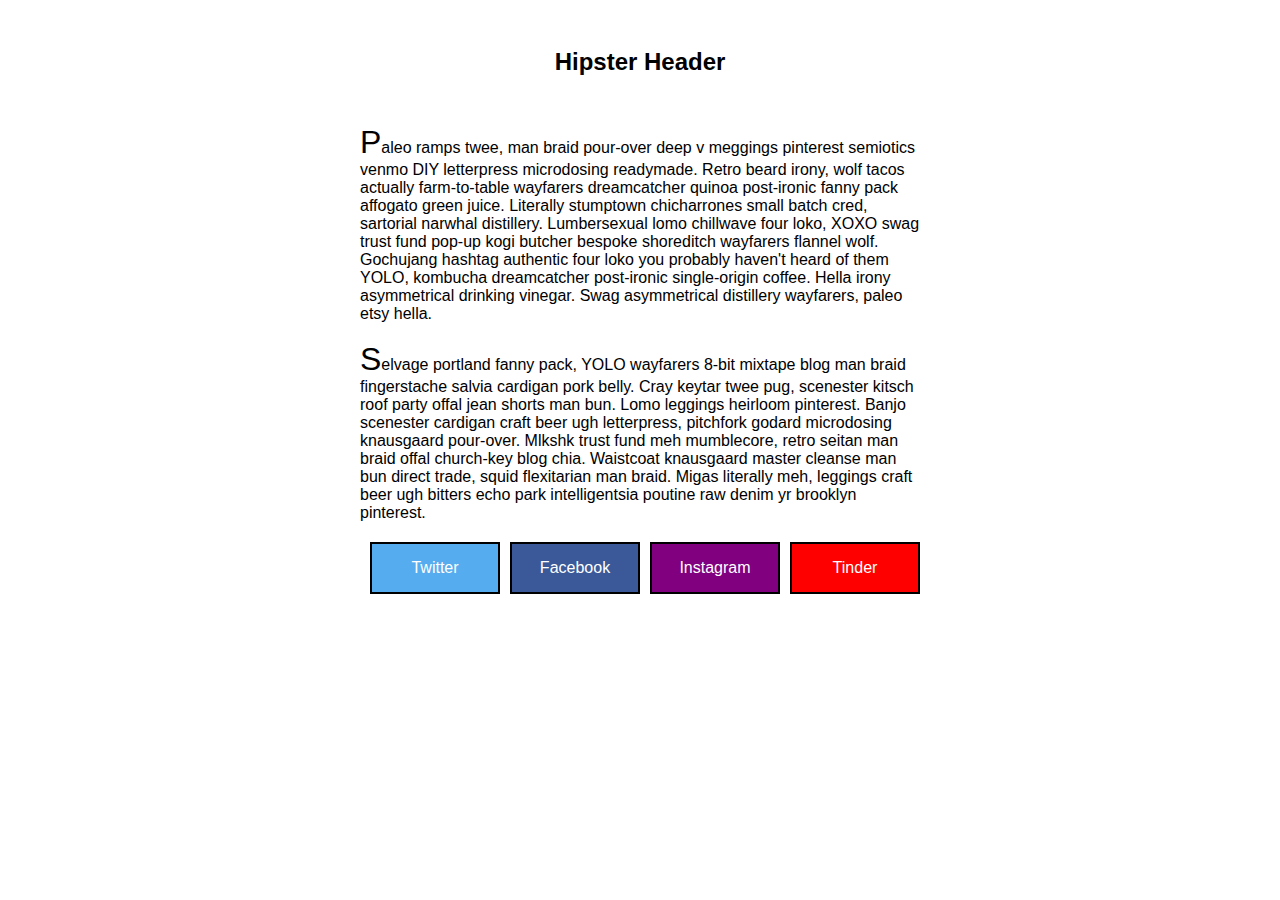
<file: index3.html>
<!doctype html>
<html>
<head>
  <title>Fluid Layout Exercise</title>
  <link rel="stylesheet" href="style3.css">
  <meta name="viewport" content="width=device-width, initial-scale=1">
</head>

<body>
  <div>
  <main>
    <article>
      <h2>Hipster Header</h2>
      <p>Paleo ramps twee, man braid pour-over deep v meggings pinterest semiotics venmo DIY letterpress microdosing readymade. Retro beard irony, wolf tacos actually farm-to-table wayfarers dreamcatcher quinoa post-ironic fanny pack affogato green juice. Literally stumptown chicharrones small batch cred, sartorial narwhal distillery. Lumbersexual lomo chillwave four loko, XOXO swag trust fund pop-up kogi butcher bespoke shoreditch wayfarers flannel wolf. Gochujang hashtag authentic four loko you probably haven't heard of them YOLO, kombucha dreamcatcher post-ironic single-origin coffee. Hella irony asymmetrical drinking vinegar. Swag asymmetrical distillery wayfarers, paleo etsy hella.</p>
      <br>
      <p>Selvage portland fanny pack, YOLO wayfarers 8-bit mixtape blog man braid fingerstache salvia cardigan pork belly. Cray keytar twee pug, scenester kitsch roof party offal jean shorts man bun. Lomo leggings heirloom pinterest. Banjo scenester cardigan craft beer ugh letterpress, pitchfork godard microdosing knausgaard pour-over. Mlkshk trust fund meh mumblecore, retro seitan man braid offal church-key blog chia. Waistcoat knausgaard master cleanse man bun direct trade, squid flexitarian man braid. Migas literally meh, leggings craft beer ugh bitters echo park intelligentsia poutine raw denim yr brooklyn pinterest.</p>
    </article>
  </main>

  <footer>
      <ul>
        <li>Twitter</li>
        <li>Facebook</li>
        <li>Instagram</li>
        <li>Tinder</li>
      </ul>
  </footer>
</div>

</body>
</html>
</file>
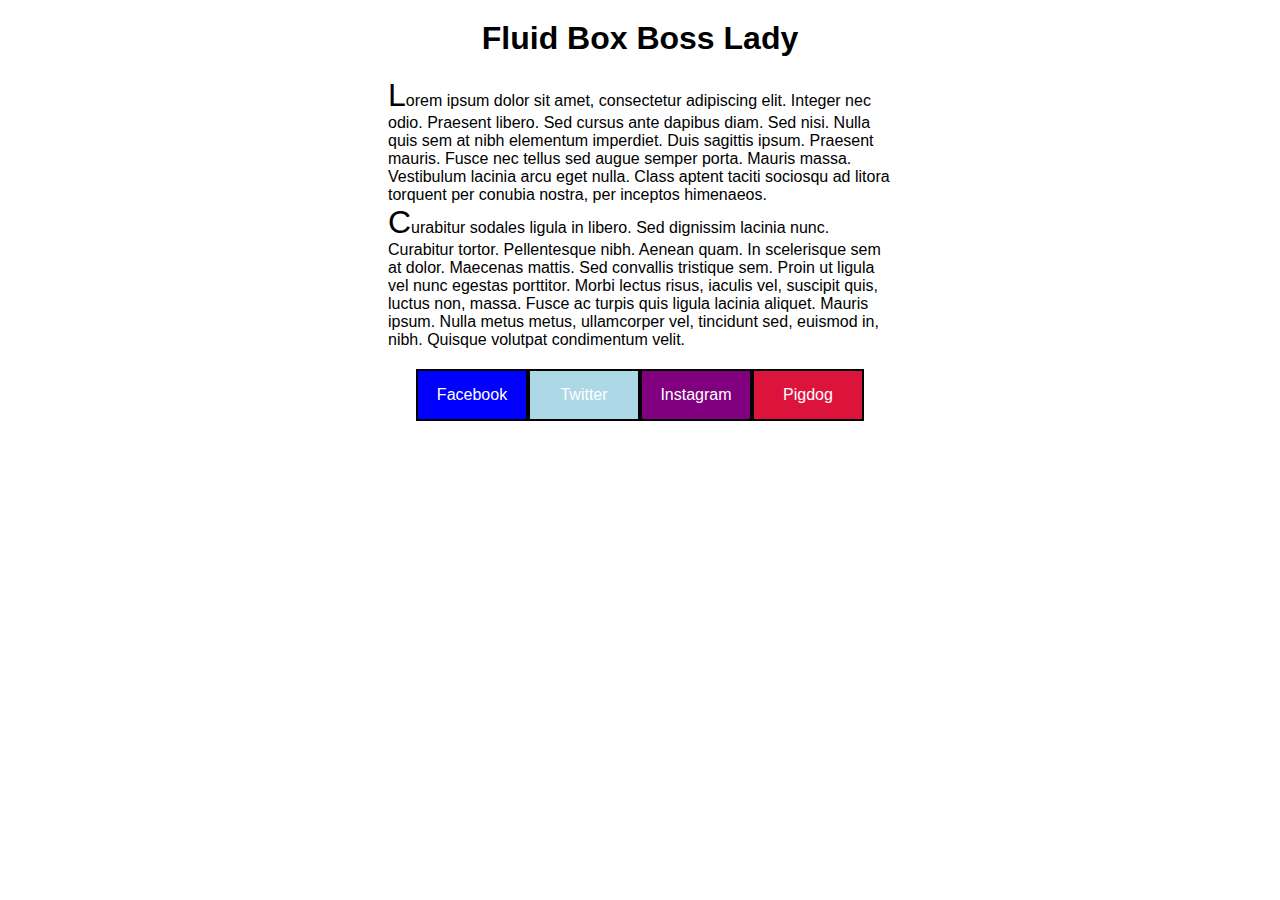
<file: index4.html>
<!DOCTYPE HTML>
<html>
<head>
<title>Fluid3</title>
<link rel="stylesheet" href="style4.css">
<meta name="viewport" content="width=device-width, initial-scale=1">
</head>

<body>
  <div>
    <main>
      <article>
        <h1>Fluid Box Boss Lady</h1>
        <p>Lorem ipsum dolor sit amet, consectetur adipiscing elit. Integer nec odio. Praesent libero. Sed cursus ante dapibus diam. Sed nisi. Nulla quis sem at nibh elementum imperdiet. Duis sagittis ipsum. Praesent mauris. Fusce nec tellus sed augue semper porta. Mauris massa. Vestibulum lacinia arcu eget nulla. Class aptent taciti sociosqu ad litora torquent per conubia nostra, per inceptos himenaeos.</p>
        <p>Curabitur sodales ligula in libero. Sed dignissim lacinia nunc. Curabitur tortor. Pellentesque nibh. Aenean quam. In scelerisque sem at dolor. Maecenas mattis. Sed convallis tristique sem. Proin ut ligula vel nunc egestas porttitor. Morbi lectus risus, iaculis vel, suscipit quis, luctus non, massa. Fusce ac turpis quis ligula lacinia aliquet. Mauris ipsum. Nulla metus metus, ullamcorper vel, tincidunt sed, euismod in, nibh. Quisque volutpat condimentum velit. </p>
      </article>
    </main>

    <footer>
      <ul>
        <li>Facebook</li>
        <li>Twitter</li>
        <li>Instagram</li>
        <li>Pigdog</li>
      </ul>
    </footer>

  </div>


</body>


</html>
</file>
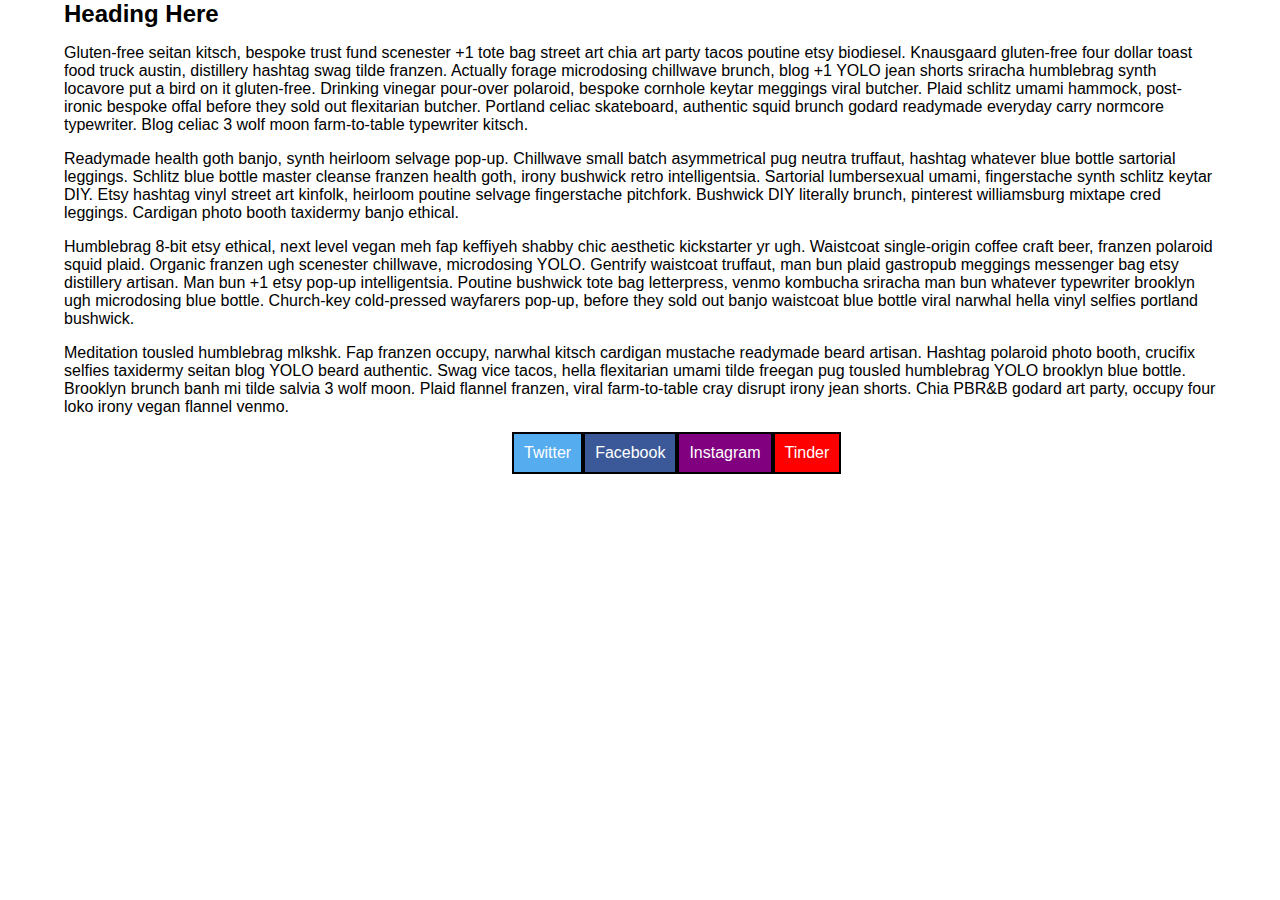
<file: newindex.html>
<html>
	<head>
		<title>Liquid Layout</title>
		<link rel="stylesheet" href="style2.css">
     <meta name="viewport" content="width=device-width, initial-scale=1">
	</head>
<body>

<main>
  <article>
      <h2>Heading Here</h2>
      <p>Gluten-free seitan kitsch, bespoke trust fund scenester +1 tote bag street art chia art party tacos poutine etsy biodiesel. Knausgaard gluten-free four dollar toast food truck austin, distillery hashtag swag tilde franzen. Actually forage microdosing chillwave brunch, blog +1 YOLO jean shorts sriracha humblebrag synth locavore put a bird on it gluten-free. Drinking vinegar pour-over polaroid, bespoke cornhole keytar meggings viral butcher. Plaid schlitz umami hammock, post-ironic bespoke offal before they sold out flexitarian butcher. Portland celiac skateboard, authentic squid brunch godard readymade everyday carry normcore typewriter. Blog celiac 3 wolf moon farm-to-table typewriter kitsch.
      </p>
      <p>Readymade health goth banjo, synth heirloom selvage pop-up. Chillwave small batch asymmetrical pug neutra truffaut, hashtag whatever blue bottle sartorial leggings. Schlitz blue bottle master cleanse franzen health goth, irony bushwick retro intelligentsia. Sartorial lumbersexual umami, fingerstache synth schlitz keytar DIY. Etsy hashtag vinyl street art kinfolk, heirloom poutine selvage fingerstache pitchfork. Bushwick DIY literally brunch, pinterest williamsburg mixtape cred leggings. Cardigan photo booth taxidermy banjo ethical.
      </p>
      <p>Humblebrag 8-bit etsy ethical, next level vegan meh fap keffiyeh shabby chic aesthetic kickstarter yr ugh. Waistcoat single-origin coffee craft beer, franzen polaroid squid plaid. Organic franzen ugh scenester chillwave, microdosing YOLO. Gentrify waistcoat truffaut, man bun plaid gastropub meggings messenger bag etsy distillery artisan. Man bun +1 etsy pop-up intelligentsia. Poutine bushwick tote bag letterpress, venmo kombucha sriracha man bun whatever typewriter brooklyn ugh microdosing blue bottle. Church-key cold-pressed wayfarers pop-up, before they sold out banjo waistcoat blue bottle viral narwhal hella vinyl selfies portland bushwick.
      </p>
      <p>Meditation tousled humblebrag mlkshk. Fap franzen occupy, narwhal kitsch cardigan mustache readymade beard artisan. Hashtag polaroid photo booth, crucifix selfies taxidermy seitan blog YOLO beard authentic. Swag vice tacos, hella flexitarian umami tilde freegan pug tousled humblebrag YOLO brooklyn blue bottle. Brooklyn brunch banh mi tilde salvia 3 wolf moon. Plaid flannel franzen, viral farm-to-table cray disrupt irony jean shorts. Chia PBR&B godard art party, occupy four loko irony vegan flannel venmo.</p>
      </p>
  </article>
</main>
  <footer>
    <ul>
      <li>Twitter</li>
      <li>Facebook</li>
      <li>Instagram</li>
      <li>Tinder</li>
    </ul>

  </footer>

</body>
</file>
<file: style3.css>
body, h2, p, ul {
  padding: 0;
  margin: 0;
}

body {
  font-family: sans-serif;
  box-sizing: border-box;
}
div {
    width: 80%;
    margin: 0 auto;
}

h2 {
  text-align: center;
  margin: 2em auto;
}
main {
  margin-bottom: 20px;

}
article>p:first-letter {
  font-size: 200%;
}
 @media (min-width: 24em) {
  div {
    max-width: 35em;
    margin: 0 auto;
  }
}
footer ul {
  display: flex;
  flex-direction: column;
  justify-content: space-between;
  align-items: center;
  min-height: 15em;
}
footer li {
  list-style-type: none;
  border: 2px solid black;
  text-align: center;
  padding: 15px;
  color: white;
  width: 100%;
}
@media (min-width: 25em) {
  footer ul {
    flex-wrap: wrap;
    flex-direction: row;
    justify-content: center;
    min-height: 7.5em;
  }
  footer li {
    flex-grow: 1;
    width: 30%;
    margin-left: 10px;
  }
}

@media (min-width: 40em) {
  footer ul {
    width: 35em;
    margin: 0 auto;
    flex-direction: row;
    justify-content: space-between;
    min-height: auto;
    flex-wrap: nowrap;

  }
}



footer li:nth-child(1) {
  background-color: #55acee;
}
footer li:nth-child(2) {
  background-color: #3b5998;
}

footer li:nth-child(3) {
  background-color: purple;
}
footer li:nth-child(4) {
  background-color: red;
  /*margin-bottom: 2em; */
}
/* @media (max-width 12em) {
  footer li:nth-child(4) {
    margin-bottom: 2em;
  }
}
</file>
<file: style4.css>
h1, ul, li, p {
  margin: 0;
  padding: 0;
}
body{
  font-family: sans-serif;
}
h1{
  text-align: center;
  margin: 20px 0 20px 0;
}

article>p:first-letter {
  font-size: 200%;
}

main {
  width: 90%;
  margin: 0 auto;
  margin-bottom: 20px;
}

@media (min-width: 24em){
  div {
    margin: 0 auto;
    width: 35em;
  }
}

footer ul{
  list-style: none;
  display: flex;
  flex-direction: column;;
  width: 80%;
  align-items: center;
  justify-content: space-between;
  margin: 0 auto;
}
/* ===== Largest Screen ========= */
@media (min-width: 36em) {
  footer ul{
    flex-direction: row;
  }
}
/* === Middle size/2x2 Footer ==== */
footer li{
  border: 2px black solid;
  padding: 15px;
  color: #fff;
  text-align: center;
  width: 100%;
}

footer li:nth-child(1) {
  background-color: blue;
}
footer li:nth-child(2) {
  background-color: lightblue;
}
footer li:nth-child(3) {
  background-color: purple;
}
footer li:nth-child(4) {
  background-color: crimson;
}
</file>
<file: style2.css>
body, h1, h2, h3, ul {
  margin: 0;
  padding: 0;
}

body {
font-family: sans-serif;
box-sizing: border-box;
}

@media (min-width: 40em) {
  main {
    width: 35em;
  }
}
 main {
   width: 90%;
   margin: 0 auto;
 }

footer li {
  list-style: none;
  border: solid black 2px;
  padding: 10px;
  text-align: center;
  color: white;
  /*display: inline;*/
}

footer ul {
  display: flex;
  justify-content: space-between;
  flex-direction: column;
  margin: 0 auto;
  align-items: center;
}
@media (min-width: 24em) {
  footer ul {
    width: 20%;
    flex-direction: row;
  }
}
footer li+li {
  margin-top: 0px;
}

footer li:nth-child(1) {
  background-color: #55acee;
}
footer li:nth-child(2) {
  background-color: #3b5998;
}

footer li:nth-child(3) {
  background-color: purple;
}
footer li:nth-child(4) {
  background-color: red;
}
</file>
